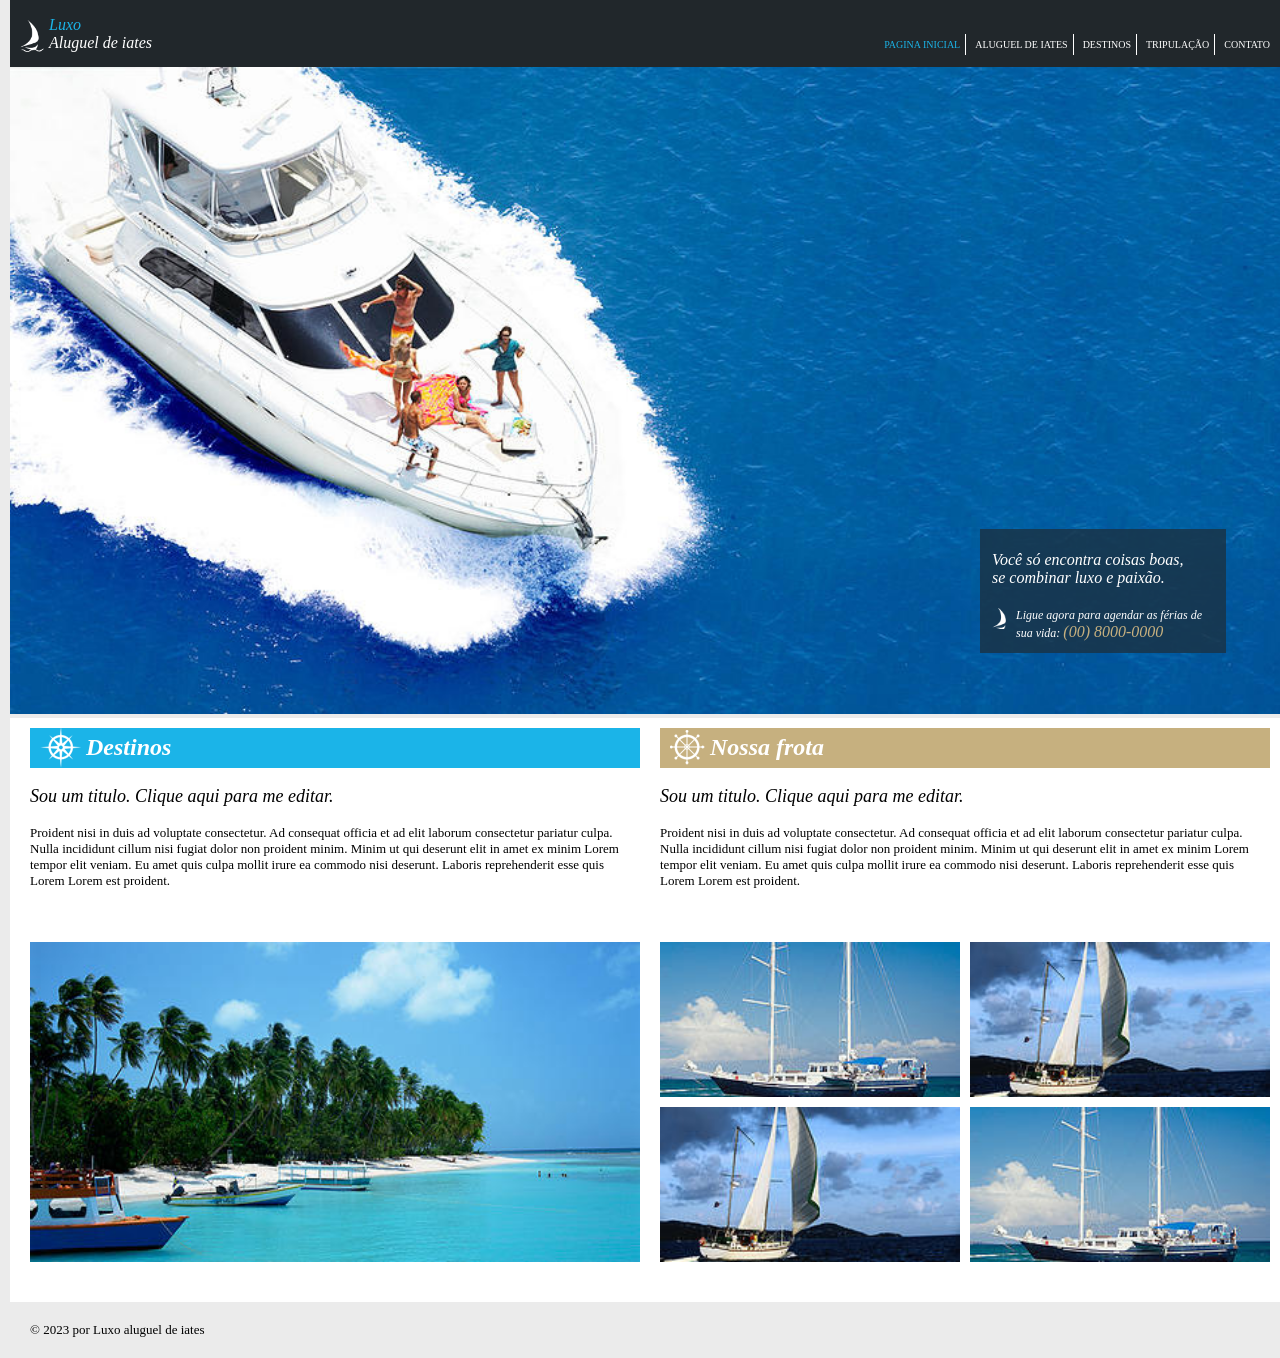
<file: index.html>
<!DOCTYPE html>
<html lang="en">

<head>
    <meta charset="UTF-8">
    <meta name="viewport" content="width=device-width, initial-scale=1.0">
    <link rel="stylesheet" type="text/css" media="screen" href="resources/style.css" />
    <title>Aluguel de Iates</title>
</head>

<body>
    <header>
        <div>
            <img src="resources/images/barco1.png">
            <h1 class="logo">
                <span>Luxo</span><br />
                Aluguel de iates
            </h1>
        </div>
        <div class="header-right">
            <a class="active" href="#home">Pagina Inicial</a>
            <a href="#rent">Aluguel de iates</a>
            <a href="#destiny">Destinos</a>
            <a href="#trip">Tripulação</a>
            <a href="#contact">Contato</a>
        </div>
    </header>

    <div class="folder">
        <img id="banner" src="resources/images/barcoprincipal.jpg">
        <div class="image-frame">
            <h4>Você só encontra coisas boas,<br />
                se combinar luxo e paixão.
            </h4>
            <img src="resources/images/barco2.png">
            <p>
                Ligue agora para agendar as férias de <br>
                sua vida: <span>(00) 8000-0000</span>
            </p>
        </div>
    </div>
    <section>
        <article>
            <div class="article-title-container">
                <img src="resources/images/destino.png" />
                <h2>Destinos</h2>
            </div>
            <div class="article-text-container">
                <h3>Sou um titulo. Clique aqui para me editar.</h3>
                <p>Proident nisi in duis ad voluptate consectetur. Ad consequat officia et ad elit laborum consectetur
                    pariatur culpa. Nulla incididunt cillum nisi fugiat dolor non proident minim. Minim ut qui deserunt
                    elit in amet ex minim Lorem tempor elit veniam. Eu amet quis culpa mollit irure ea commodo nisi
                    deserunt. Laboris reprehenderit esse quis Lorem Lorem est proident.</p>
            </div>

            <img id="barco-destino" src="resources/images/barcodestino.jpg" />
        </article>

        <article>
            <div class="article-title-container">
                <img src="resources/images/nossafrota.png" />
                <h2>Nossa frota</h2>
            </div>
            <div class="article-text-container">
                <h3>Sou um titulo. Clique aqui para me editar.</h3>
                <p>Proident nisi in duis ad voluptate consectetur. Ad consequat officia et ad elit laborum consectetur
                    pariatur culpa. Nulla incididunt cillum nisi fugiat dolor non proident minim. Minim ut qui deserunt
                    elit in amet ex minim Lorem tempor elit veniam. Eu amet quis culpa mollit irure ea commodo nisi
                    deserunt. Laboris reprehenderit esse quis Lorem Lorem est proident.</p>
            </div>

            <div class="nossa-frota-img-container">
                <img src="resources/images/barconossafrota2.jpg" />
                <img src="resources/images/barconossafrota1.jpg" />
                <img src="resources/images/barconossafrota1.jpg" />
                <img src="resources/images/barconossafrota2.jpg" />
            </div>
        </article>

        
    </section>
    <footer>
        © 2023 por Luxo aluguel de iates
    </footer>
</body>
<!-- Debugger -->
<!-- <style>
    *:hover {
        border: 1px solid red;
    }
</style> -->

</html>
</file>
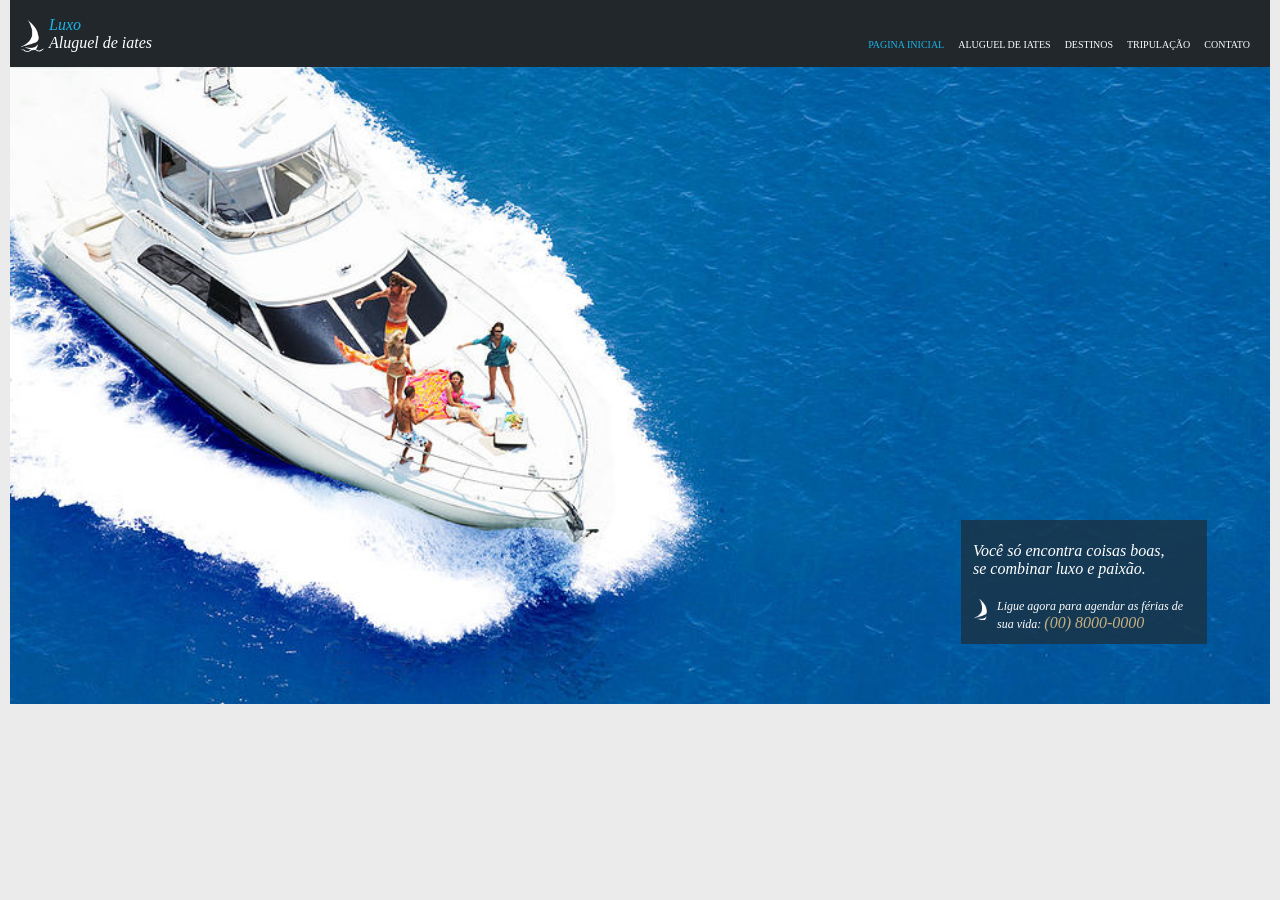
<file: Projeto/index.html>
<!DOCTYPE html>
<html lang="en">

<head>
    <meta charset="UTF-8">
    <meta name="viewport" content="width=device-width, initial-scale=1.0">
    <link rel="stylesheet" type="text/css" media="screen" href="resources/style.css" />
    <title>Aluguel de Iates</title>
</head>

<body>
    <header>
        <img src="resources/images/barco1.png">
        <h1 class="logo">
            <span>Luxo</span><br />
            Aluguel de iates
        </h1>
        <div class="header-right">
            <a class="active" href="#home">Pagina Inicial</a>
            <a href="#rent">Aluguel de iates</a>
            <a href="#destiny">Destinos</a>
            <a href="#trip">Tripulação</a>
            <a href="#contact">Contato</a>
        </div>
    </header>

    <div class="folder">
        <img src="resources/images/barcoprincipal.jpg">
        <div class="image-frame">
            <h4>Você só encontra coisas boas,<br />
                se combinar luxo e paixão.
            </h4>
            <img src="resources/images/barco2.png">
            <p>
                Ligue agora para agendar as férias de <br>
                sua vida: <span>(00) 8000-0000</span>
            </p>
        </div>
    </div>
</body>
<!-- Debugger -->
<style>
    *:hover {
        border: 1px solid red;
    }
</style>

</html>
</file>
<file: resources/style.css>
body {
    background-color: #EBEBEB;
    margin: 0 10px;
    padding: 0;
    box-sizing: border-box;
    width: 100%;
    max-width: 100vw;
}

header {
    background-color: #21272B;
    overflow: hidden;
    padding: 0px 10px;
    position: relative;
}

header a {
    color: #FFFFFF;
    padding: 5px;
    text-decoration: none;
    text-transform: uppercase;
    font-size: 10px;
    font-weight: lighter;
    border-right: 1px solid white;
}

header a:last-child {
    border-right: none;
}

header a.active {
    color: #1BB4E8;
}

header h1.logo {
    color: #FFFFFF;
    font-size: 16px;
    text-transform: none;
    font-style: italic;
    font-weight: lighter;
    float: left;
    padding: 5px;
    width: 25%;
}

header span {
    color: #1BB4E8;
}

.header-right {
    position: absolute;
    bottom: 15px;
    right: 15px;
}

header img {
    float: left;
    width: 24px;
    padding-top: 20px;
}

.folder {
    position: relative;
    width: 100%;
}

.folder #banner {
    width: 100%;
}

.image-frame {
    background-color: #1a3243ce;
    position: absolute;
    bottom: 10%;
    right: 5%;
    padding-left: 12px;
    padding-right: 24px;
}

.image-frame h4 {
    color: #FFFFFF;
    font-style: italic;
    font-weight: lighter;
}

.image-frame img {
    width: 14px;
    float: left;
}

.image-frame p {
    color: #FFFFFF;
    font-style: italic;
    font-weight: lighter;
    font-size: 12px;
    padding-left: 24px;
}

.image-frame p span {
    color: #C6B07F;
    font-style: italic;
    font-weight: lighter;
    font-size: 16px;
}

section {
    padding: 10px 20px;
    background-color: white;
    display: grid;
    grid-template-columns: repeat(2, 1fr);
    grid-template-rows: min-content;
    column-gap: 20px;
    max-width: 100vw;
   
}

section article {
  display: flex;
  flex-direction: column;
  justify-content: space-between;
  margin-bottom: 30px
}

section article .article-title-container {
    display: flex;
    align-items: center;
    gap: 5px;
    background-color: #1BB4E8;
    justify-content: left;
    padding-left: 10px;
    height: 40px;
    color: white;
    font-style: italic;
    font-weight: lighter;
    font-size: 16px;
}

section article #barco-destino {
    width: 100%;
    flex-grow: 1;
}

section article:last-child .article-title-container {
    background-color: #C6B07F
}

section article .article-text-container {
    margin-bottom: 40px;
}

section article .article-text-container h3 {
    font-style: italic;
    font-weight: lighter;
    font-size: large;
}

section article .article-text-container p {
    font-size: small;
    font-weight: lighter;
}

section article .nossa-frota-img-container {
    display: grid;
    grid-template-columns: repeat(2, 1fr);
    gap: 10px;
}

section article .nossa-frota-img-container img {
 width: 100%;
}

footer {
    padding: 20px;
    font-size: small;
    font-weight: lighter;
}
</file>
<file: Projeto/resources/style.css>
body {
    background-color: #EBEBEB;
    margin: 0 10px;
}

header {
    background-color: #21272B;
    overflow: hidden;
    padding: 0px 10px;
    position: relative;
}

header a {
    color: #FFFFFF;
    padding: 5px;
    text-decoration: none;
    text-transform: uppercase;
    font-size: 10px;
    font-weight: lighter;
}

header a.active {
    color: #1BB4E8;
}

header h1.logo {
    color: #FFFFFF;
    font-size: 16px;
    text-transform: none;
    font-style: italic;
    font-weight: lighter;
    float: left;
    padding: 5px;
    width: 25%;
}

header span {
    color: #1BB4E8;
}

.header-right {
    position: absolute;
    bottom: 15px;
    right: 15px;
}

header img {
    float: left;
    width: 24px;
    padding-top: 20px;
}

.folder {
    position: relative;
}

.folder img {
    width: 100%;
}

.image-frame {
    background-color: #1a3243ce;
    position: absolute;
    bottom: 10%;
    right: 5%;
    padding-left: 12px;
    padding-right: 24px;
}

.image-frame h4 {
    color: #FFFFFF;
    font-style: italic;
    font-weight: lighter;
}

.image-frame img {
    width: 14px;
    float: left;
}

.image-frame p {
    color: #FFFFFF;
    font-style: italic;
    font-weight: lighter;
    font-size: 12px;
    padding-left: 24px;
}

.image-frame p span {
    color: #C6B07F;
    font-style: italic;
    font-weight: lighter;
    font-size: 16px;
}
</file>
